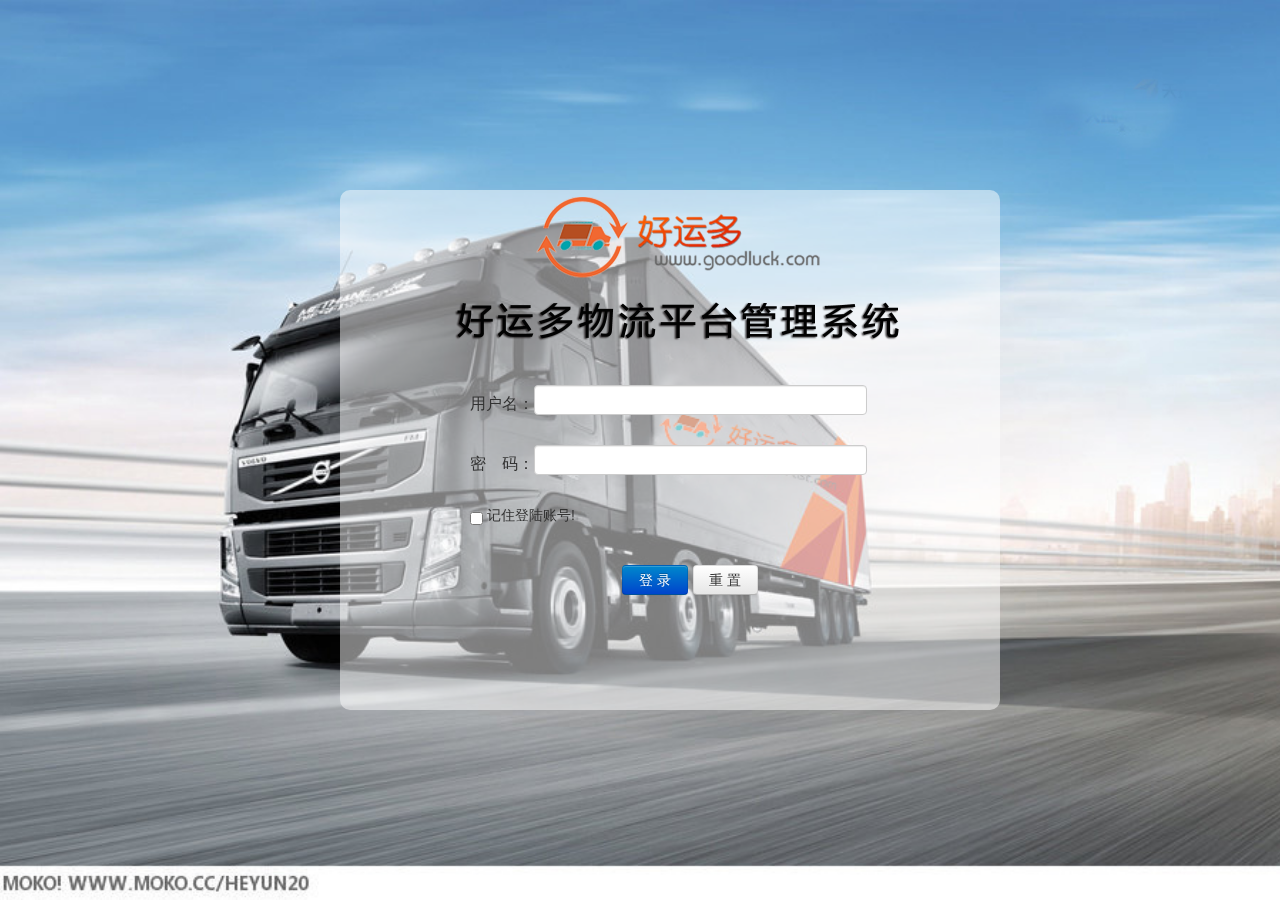
<file: web/manageSite/login.html>
<!DOCTYPE html>
<html lang="en" class="no-js">

<head>

<meta charset="utf-8">
<title>好运多物流平台管理系统</title>
<meta name="viewport" content="width=device-width, initial-scale=1.0">
<meta name="description" content="">
<meta name="author" content="">

<!-- CSS -->

<link rel="stylesheet" href="css/supersized.css">
<link rel="stylesheet" href="css/login.css">
<link href="css/bootstrap.min.css" rel="stylesheet">
<!-- HTML5 shim, for IE6-8 support of HTML5 elements -->
<!--[if lt IE 9]>
	<script src="js/html5.js"></script>
<![endif]-->
<script src="js/jquery-1.8.2.min.js"></script>
<script type="text/javascript" src="js/jquery.form.js"></script>
<script type="text/javascript" src="js/tooltips.js"></script>
<script type="text/javascript" src="js/login.js"></script>
</head>

<body>

<div class="page-container">
	<div class="main_box">
		<div class="login_box">
			<div class="login_logo">
				<img src="img/logo.png" width="500" height="250" >
			</div>
		
			<div class="login_form">
				<form action="index.html" id="login_form" method="post">
					<div class="form-group" style="margin-left: 100px;">
						<!--<label for="j_username" class="t">用户名：</label>-->
						用户名：<input  value=""  type="text" class="form-control x319 in"
						autocomplete="off" name="username" id="userName" type="text" >
					</div>
					<div class="form-group" style="margin-left: 100px;">
						<!--<label for="j_password" class="t">密　码：</label> -->
						密　码：<input  value="" name="password" type="password"
						class="password form-control x319 in"  id="pwd" type="password">
					</div>
					<div class="form-group" style="margin-left: 100px;">
						<label class="t"></label>
						<label for="j_remember" class="m">
						<input id="j_remember" type="checkbox" value="true">&nbsp;记住登陆账号!</label>
					</div>
					<div class="form-group space" style="margin-left: 200px;">
						<label class="t"></label>　　　
						<button type="button"
						class="btn btn-primary btn-lg" id="submit_btn" onclick="btn_onclick();" >&nbsp;登&nbsp;录&nbsp </button>
						<input type="reset" value="&nbsp;重&nbsp;置&nbsp;" class="btn btn-default btn-lg">
					</div>
				</form>
				<p id="checkuser" style="display:none;">用户信息不正确！</p>
			</div>
		</div>
	</div>
</div>

<!-- Javascript -->
<script src="js/jquery-1.8.2.min.js"></script>
<script src="js/supersized.3.2.7.min.js"></script>
<script src="js/supersized-init.js"></script>
<script src="js/scripts.js"></script>
<script src="js/login.js"></script>
</body>
</html>
</file>
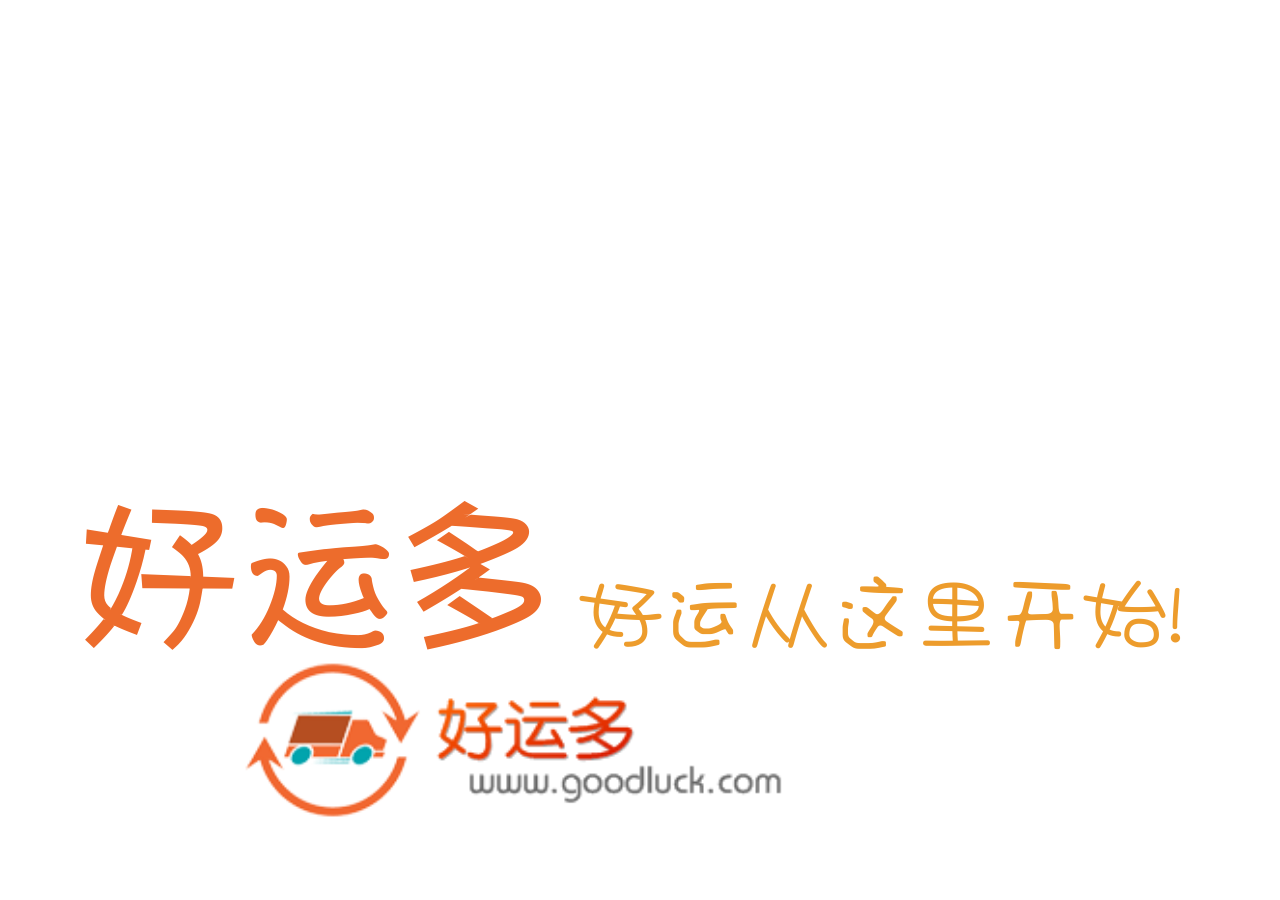
<file: web/mobileSite/welcome.html>
<!DOCTYPE html>
<html>
<head lang="en">
    <meta charset="UTF-8">
    <title></title>
    <style>
        .welcomeContent {
            position: absolute;
            top: 0px;
            left: 0px;
            right: 0px;
            bottom: 0px;
            text-align: center;
            padding-top: 30rem;
        }
        img:nth-child(3) {
            position: absolute;
            bottom: 5rem;
            width: 35rem;
            left: 15rem;
        }
    </style>
</head>
<body>
<div class="welcomeContent">
    <img src="images/haoyunduo.png">
    <img src="images/welcome.png">
    <img src="images/logo.png">
</div>

<script>
    var load_time = null;
    window.onload=function(){
        console.log("加载执行");
        flag = false;
        //打开页面1秒不操作就跳转
        load_time = setTimeout(function(){
            window.location.href="http://localhost:8095/mobileSite/index.html";
        },2000);

    }
</script>
</body>
</html>
</file>
<file: web/manageSite/css/login.css>
@charset "utf-8";
/* CSS Document */
.main_box {
    position: absolute; top:50%; left:50%; margin-top:-260px; margin-left: -300px; padding: 30px; width:600px; height:460px;
    background:url(../img/1.png);
    border-radius: 10px;
}
.main_box .setting {position: absolute; top: 5px; right: 10px; width: 10px; height: 10px;}
.main_box .setting a {color: #FF6600;}
.main_box .setting a:hover {color: #555;}
.login_logo { height: 45px; text-align: center;}
.login_logo img {height: 250px;margin-top: -100px;}
.login_msg {text-align: center; font-size: 16px;}
.login_form {padding-top: 120px; font-size: 16px;}
.login_box .form-control {display: inline-block; *display: inline; zoom: 1; width: auto; font-size: 18px;}
.login_box .form-control.x319 {width: 319px;}
.login_box .form-control.x164 {width: 164px;}
.login_box .form-group {margin-bottom: 20px;}
.login_box .form-group label.t {width: 120px; text-align: right; cursor: pointer;}
.login_box .form-group.space {padding-top: 15px; }
.login_box .form-group img {margin-top: 1px; height: 32px; vertical-align: top;}
.login_box .m {cursor: pointer;}
.bottom {text-align: center; font-size: 12px;}
</file>
<file: web/manageSite/css/supersized.css>
/*

	Supersized - Fullscreen Slideshow jQuery Plugin
	Version : 3.2.7
	Site	: www.buildinternet.com/project/supersized
	
	Author	: Sam Dunn
	Company : One Mighty Roar (www.onemightyroar.com)
	License : MIT License / GPL License
	
*/

* { margin:0; padding:0; }
body { background:#111; height:100%; }
	img { border:none; }
	
	#supersized {  display:block; position:fixed; left:0; top:0; overflow:hidden; z-index:-999; height:100%; width:100%; }
		#supersized img { width:auto; height:auto; position:relative; display:none; outline:none; border:none; }
			#supersized.speed img { -ms-interpolation-mode:nearest-neighbor; image-rendering: -moz-crisp-edges; }	/*Speed*/
			#supersized.quality img { -ms-interpolation-mode:bicubic; image-rendering: optimizeQuality; }			/*Quality*/
		
		#supersized li { display:block; list-style:none; z-index:-30; position:fixed; overflow:hidden; top:0; left:0; width:100%; height:100%; background:#111; }
		#supersized a { width:100%; height:100%; display:block; }
			#supersized li.prevslide { z-index:-20; }
			#supersized li.activeslide { z-index:-10; }
				#supersized li.image-loading img{ visibility:hidden; }
			#supersized li.prevslide img, #supersized li.activeslide img{ display:inline; }


#supersized img { max-width: none !important }
</file>
